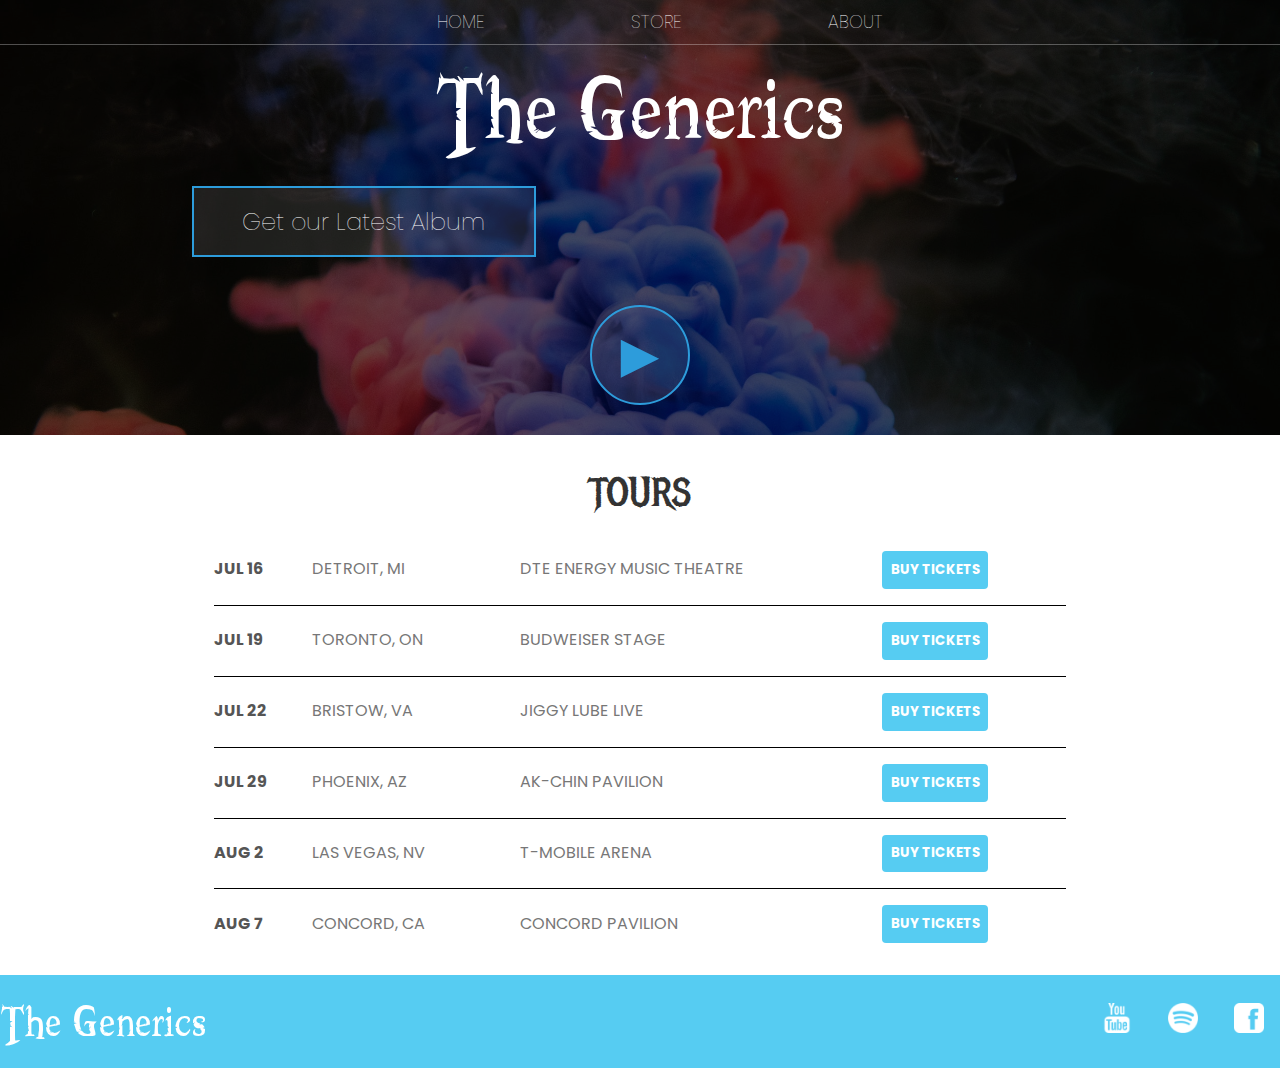
<file: index.html>
<!DOCTYPE html>
<html lang="en">
<head>
    <meta charset="UTF-8">
    <meta http-equiv="X-UA-Compatible" content="IE=edge">
    <meta name="viewport" content="width=device-width, initial-scale=1.0">
    <title>The Generics | Index page</title>
    <link rel="stylesheet" href="styles.css" />
</head>
<body>
    <header class="main-header">
        <nav class="nav main-nav">
            <ul>
                <li><a href="index.html">HOME</a></li>
                <li><a href="store.html">STORE</a></li>
                <li><a href="about.html">ABOUT</a></li>
            </ul>
        </nav>
        <h1 class="band-name band-name-large">The Generics</h1>
        <div class="container">
            <button class="btn btn-header" type="button">Get our Latest Album</button>
         </div>
        <button class="btn btn-header btn-play" type="button">&#9658</button>
    </header>
    <section class="content-section container">
        <h2 class="section-header">TOURS</h2>
        <div>
            <div class="tour-row">
                <span class="tour-item tour-date">JUL 16</span>
                <span class="tour-item tour-city">DETROIT, MI</span>
                <span class="tour-item tour-arena">DTE ENERGY MUSIC THEATRE</span>
                <button type="button" class="btn tour-item tour-btn btn-primary">BUY TICKETS</button>
            </div>
            <div class="tour-row">
                <span class="tour-item tour-date">JUL 19</span>
                <span class="tour-item tour-city">TORONTO, ON</span>
                <span class="tour-item tour-arena">BUDWEISER STAGE</span>
                <button type="button" class="btn tour-item tour-btn btn-primary">BUY TICKETS</button>
            </div>
            <div class="tour-row">
                <span class="tour-item tour-date">JUL 22</span>
                <span class="tour-item tour-city">BRISTOW, VA</span>
                <span class="tour-item tour-arena">JIGGY LUBE LIVE</span>
                <button type="button" class="btn tour-item tour-btn btn-primary">BUY TICKETS</button>
            </div>
            <div class="tour-row">
                <span class="tour-item tour-date">JUL 29</span>
                <span class="tour-item tour-city">PHOENIX, AZ</span>
                <span class="tour-item tour-arena">AK-CHIN PAVILION</span>
                <button type="button" class="btn tour-item tour-btn btn-primary">BUY TICKETS</button>
            </div>
            <div class="tour-row">
                <span class="tour-item tour-date">AUG 2</span>
                <span class="tour-item tour-city">LAS VEGAS, NV</span>
                <span class="tour-item tour-arena">T-MOBILE ARENA</span>
                <button type="button" class="btn tour-item tour-btn btn-primary">BUY TICKETS</button>
            </div>
            <div class="tour-row">
                <span class="tour-item tour-date">AUG 7</span>
                <span class="tour-item tour-city">CONCORD, CA</span>
                <span class="tour-item tour-arena">CONCORD PAVILION</span>
                <button type="button" class="btn tour-item tour-btn btn-primary">BUY TICKETS</button>
            </div>
        </div>
    </section>
    <footer class="main-footer main-footer-container">
        <h3 class="band-name">The Generics</h3>
        <ul class="nav footer-nav">
            <li>
                <a href="https://youtube.com" target="_blank">
                    <img src="Images/YouTube Logo.png">
                </a>
            </li>
            <li>
                <a href="https://spotify.com" target="_blank">
                    <img src="Images/Spotify Logo.png">
                </a>
            </li>
            <li>
                <a href="https://Facebook.com" target="_blank">
                    <img src="Images/Facebook Logo.png">
                </a>
            </li>
        </ul>
    </footer>
</body>
</html>
</file>
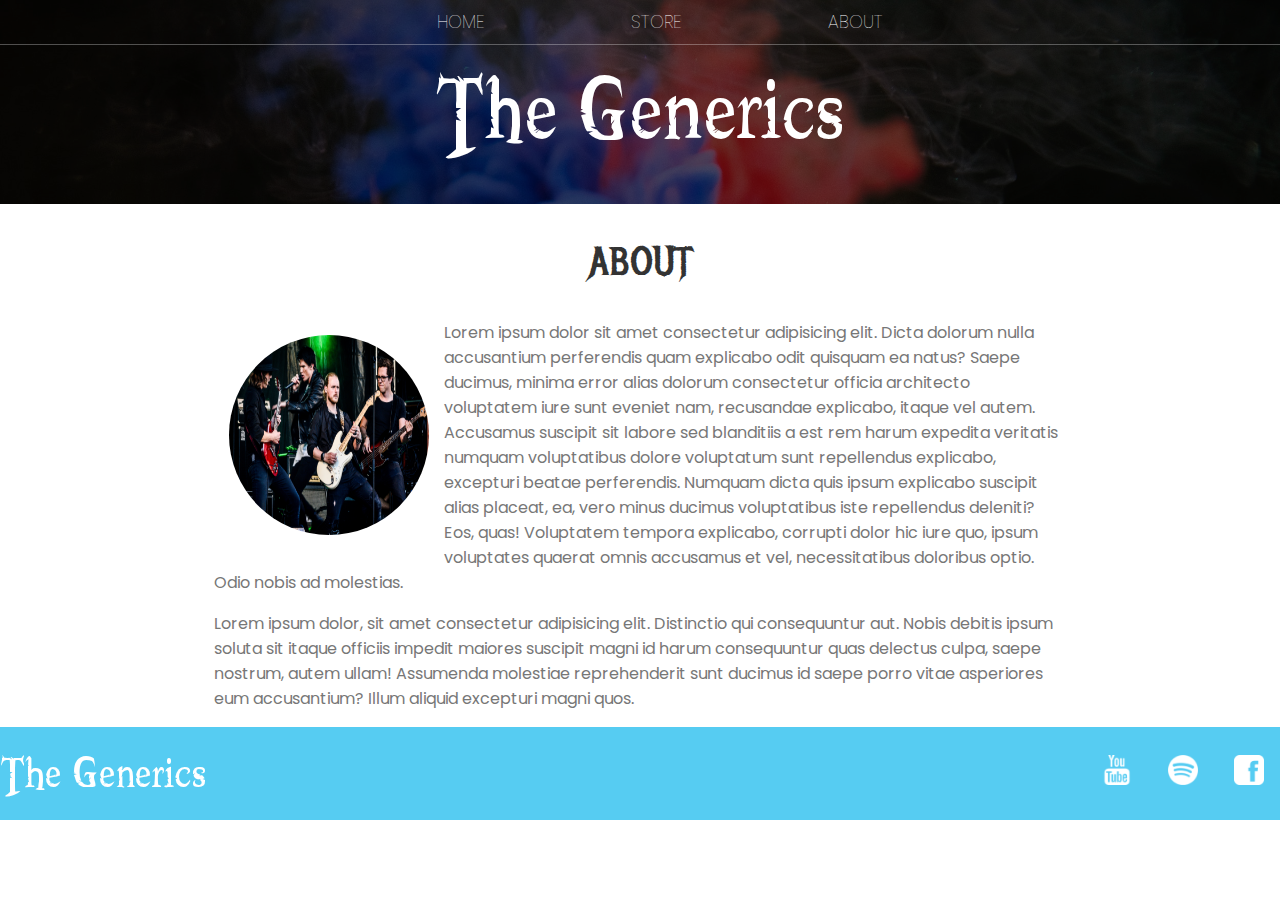
<file: about.html>
<!DOCTYPE html>
<html lang="en">
<head>
    <meta charset="UTF-8">
    <meta http-equiv="X-UA-Compatible" content="IE=edge">
    <meta name="viewport" content="width=device-width, initial-scale=1.0">
    <title>The Generics | About page</title>
    <link rel="stylesheet" href="styles.css" />
</head>
<body>
    <header class="main-header">
        <nav class="nav main-nav">
            <ul>
                <li><a href="index.html">HOME</a></li>
                <li><a href="store.html">STORE</a></li>
                <li><a href="about.html">ABOUT</a></li>
            </ul>
        </nav>
        <h1 class="band-name band-name-large">The Generics</h1>
    </header>
    <section class="content-section container">
        <h2 class="section-header">ABOUT</h2>
        <img class="about-band-image" src="Images/Band Members.png">
        <p>Lorem ipsum dolor sit amet consectetur adipisicing elit. Dicta dolorum nulla accusantium perferendis quam explicabo odit quisquam ea natus? Saepe ducimus, minima error alias dolorum consectetur officia architecto voluptatem iure sunt eveniet nam, recusandae explicabo, itaque vel autem. Accusamus suscipit sit labore sed blanditiis a est rem harum expedita veritatis numquam voluptatibus dolore voluptatum sunt repellendus explicabo, excepturi beatae perferendis. Numquam dicta quis ipsum explicabo suscipit alias placeat, ea, vero minus ducimus voluptatibus iste repellendus deleniti? Eos, quas! Voluptatem tempora explicabo, corrupti dolor hic iure quo, ipsum voluptates quaerat omnis accusamus et vel, necessitatibus doloribus optio. Odio nobis ad molestias.</p>
        <p>Lorem ipsum dolor, sit amet consectetur adipisicing elit. Distinctio qui consequuntur aut. Nobis debitis ipsum soluta sit itaque officiis impedit maiores suscipit magni id harum consequuntur quas delectus culpa, saepe nostrum, autem ullam! Assumenda molestiae reprehenderit sunt ducimus id saepe porro vitae asperiores eum accusantium? Illum aliquid excepturi magni quos.</p>
    </section>
    <footer class="main-footer main-footer-container">
        <h3 class="band-name">The Generics</h3>
        <ul class="nav footer-nav">
            <li>
                <a href="https://youtube.com" target="_blank">
                    <img src="Images/YouTube Logo.png">
                </a>
            </li>
            <li>
                <a href="https://spotify.com" target="_blank">
                    <img src="Images/Spotify Logo.png">
                </a>
            </li>
            <li>
                <a href="https://Facebook.com" target="_blank">
                    <img src="Images/Facebook Logo.png">
                </a>
            </li>
        </ul>
    </footer>
</body>
</html>
</file>
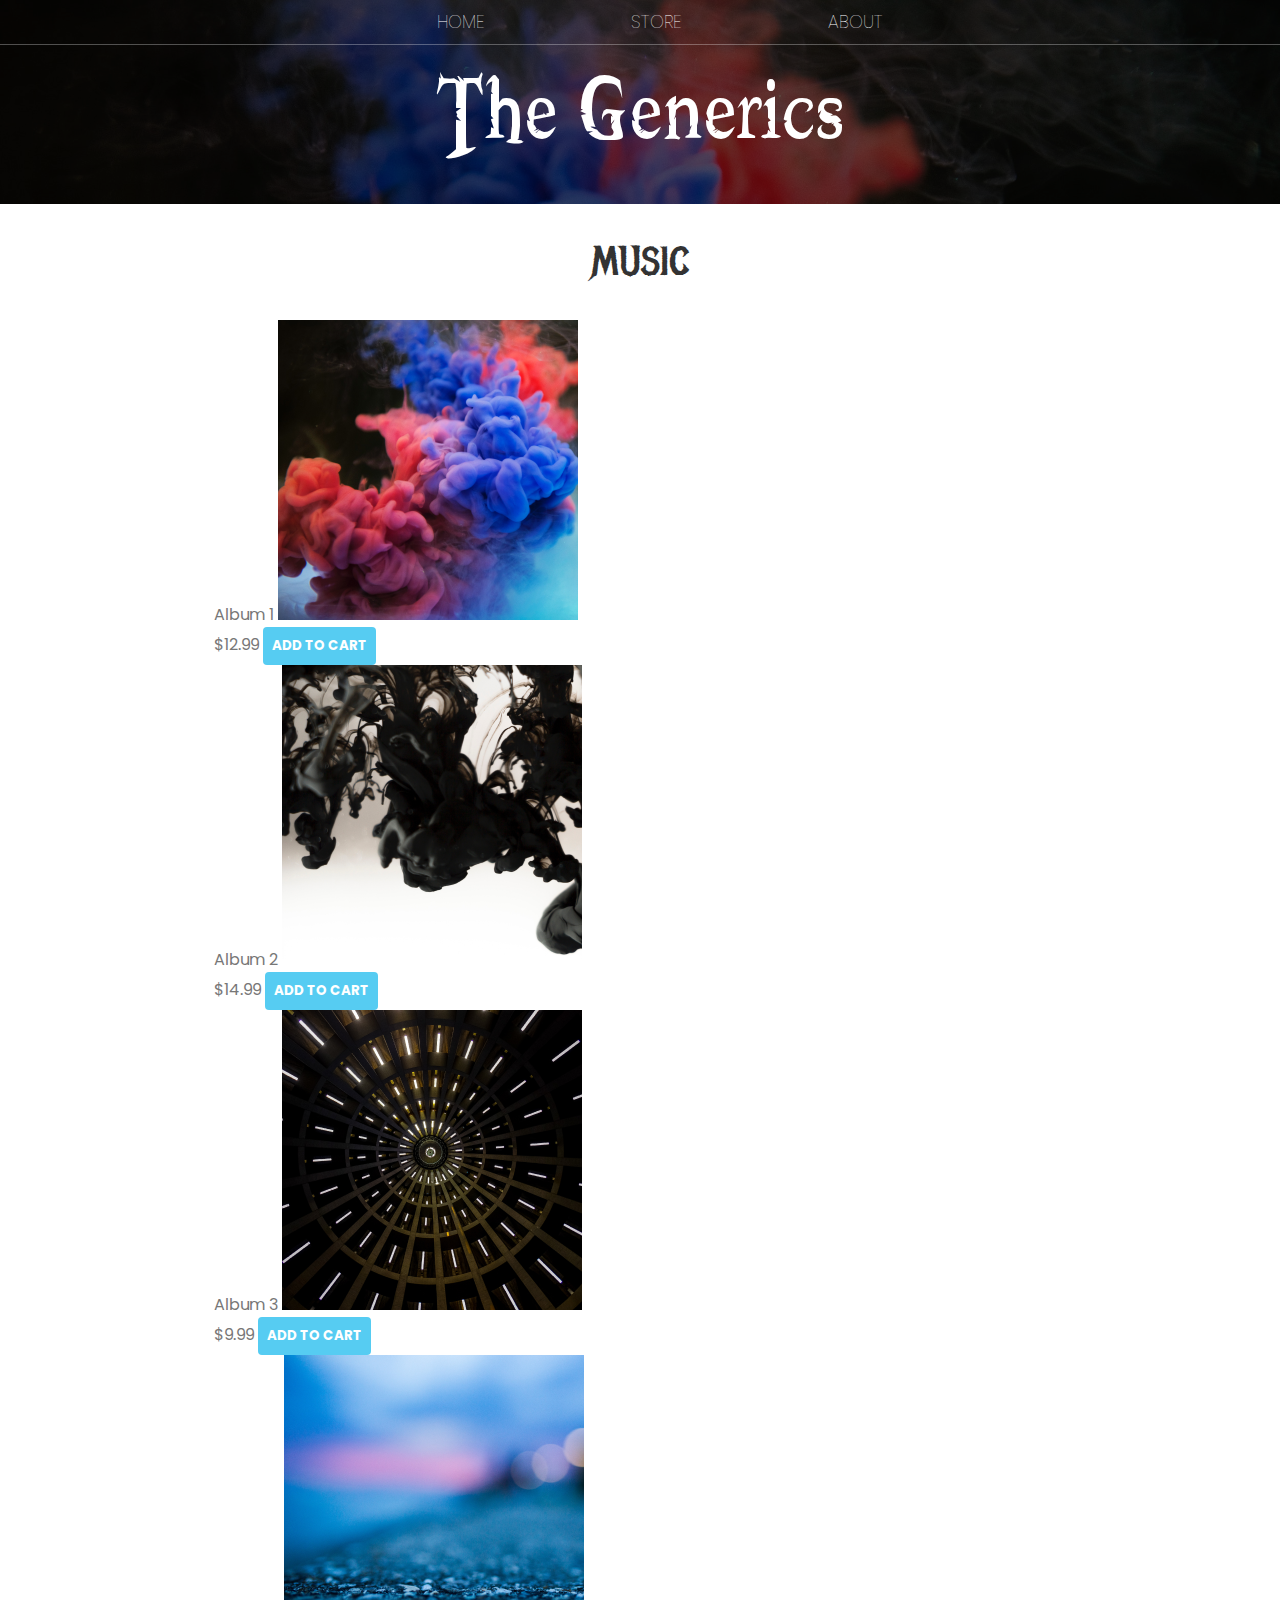
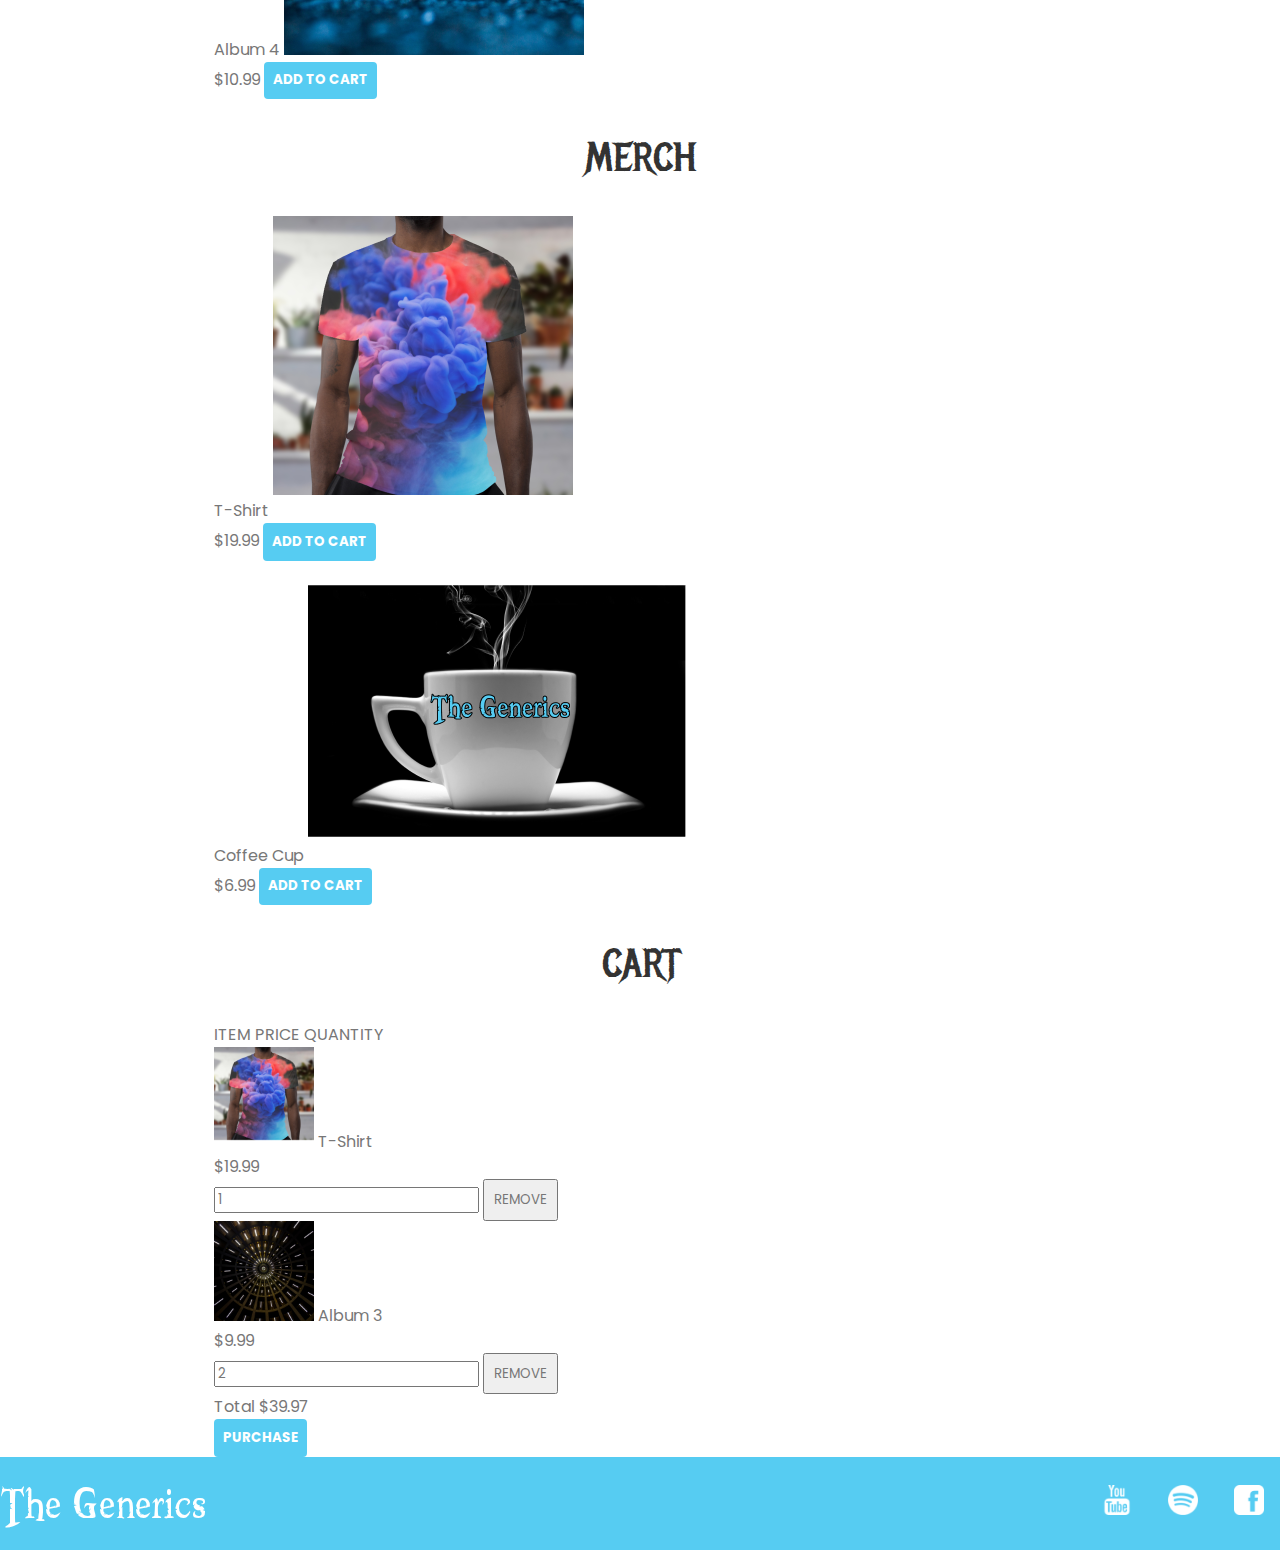
<file: store.html>
<!DOCTYPE html>
<html lang="en">
<head>
    <meta charset="UTF-8">
    <meta http-equiv="X-UA-Compatible" content="IE=edge">
    <meta name="viewport" content="width=device-width, initial-scale=1.0">
    <title>The Generics | About page</title>
    <link rel="stylesheet" href="styles.css" />
    <script src="store.js" async></script>
</head>
<body>
    <header class="main-header">
        <nav class="nav main-nav">
            <ul>
                <li><a href="index.html">HOME</a></li>
                <li><a href="store.html">STORE</a></li>
                <li><a href="about.html">ABOUT</a></li>
            </ul>
        </nav>
        <h1 class="band-name band-name-large">The Generics</h1>
    </header>
    <section class="container content-section">
        <h2 class="section-header">MUSIC</h2>
        <div class="shop-items">
            <div class="shop-item">
                <span class="shop-item-title">Album 1</span>
                <img  class="shop-item-image" src="Images/Album 1.png">
                <div class="shop-item-details">
                    <span class="shop-item-price">$12.99</span>
                    <button  class="btn btn-primary shop-item-button" type="button">ADD TO CART</button>
                </div>
            </div>
            <div class="shop-item">
                <span class="shop-item-title">Album 2</span>
                <img class="shop-item-image" src="Images/Album 2.png">
                <div class="shop-item-details">
                    <span class="shop-item-price">$14.99</span>
                    <button class="btn btn-primary shop-item-button" type="button">ADD TO CART</button>
                </div>
            </div>
            <div class="shop-item">
                <span class="shop-item-title">Album 3</span>
                <img class="shop-item-image" src="Images/Album 3.png">
                <div class="shop-item-details">
                    <span class="shop-item-price">$9.99</span>
                    <button class="btn btn-primary shop-item-button" type="button">ADD TO CART</button>
                </div>
            </div>
            <div class="shop-item">
                <span class="shop-item-title">Album 4</span>
                <img class="shop-item-image" src="Images/Album 4.png">
                <div class="shop-item-details">
                    <span class="shop-item-price">$10.99</span>
                    <button class="btn btn-primary shop-item-button" type="button">ADD TO CART</button>
                </div>
            </div>
        </div>
    </section>
    <section class="container content-section">
        <h2 class="section-header">MERCH</h2>
        <div class="shop-items">
            <div class="shop-item">
                <span class="shop-item-title">T-Shirt</span>
                <img class="shop-item-image" src="Images/Shirt.png">
                <div class="shop-item-details">
                    <span class="shop-item-price">$19.99</span>
                    <button class="btn btn-primary shop-item-button" type="button">ADD TO CART</button>
                </div>
            </div>
            <div class="shop-item">
                <span class="shop-item-title">Coffee Cup</span>
                <img class="shop-item-image" src="Images/Cofee.png">
                <div class="shop-item-details">
                    <span class="shop-item-price">$6.99</span>
                    <button class="btn btn-primary shop-item-button" type="button">ADD TO CART</button>
                </div>
            </div>
        </div>
    </section>
    <section class="container content-section">
        <h2 class="section-header">CART</h2>
        <div class="cart-row">
            <span class="cart-item cart-header cart-column">ITEM</span>
            <span class="cart-price cart-header cart-column">PRICE</span>
            <span class="cart-quantity cart-header cart-column">QUANTITY</span>
        </div>
        <div class="cart-items">
            <div class="cart-row">
                <div class="cart-item cart-column">
                    <img class="cart-item-image" src="Images/Shirt.png" width="100" height="100">
                    <span class="cart-item-title">T-Shirt</span>
                </div>
                <span class="cart-price cart-column">$19.99</span>
                <div class="cart-quantity cart-column">
                    <input class="cart-quantity-input" type="number" value="1">
                    <button class="btn btn-danger" type="button">REMOVE</button>
                </div>
            </div>
            <div class="cart-row">
                <div class="cart-item cart-column">
                    <img class="cart-item-image" src="Images/Album 3.png" width="100" height="100">
                    <span class="cart-item-title">Album 3</span>
                </div>  
                <span class="cart-price cart-column">$9.99</span>
                <div class="cart-quantity cart-column">
                    <input class="cart-quantity-input" type="number" value="2">
                    <button class="btn btn-danger" type="button">REMOVE</button>
                </div>
            </div>
        </div>
        <div class="cart-total">
            <span class="cart-total-title">Total</span>
            <span class="cart-total-price">$39.97</span>
        </div>
        <button class="btn btn-primary btn-purchase" type="button">PURCHASE</button>
    </section>
    <footer class="main-footer main-footer-container">
        <h3 class="band-name">The Generics</h3>
        <ul class="nav footer-nav">
            <li>
                <a href="https://youtube.com" target="_blank">
                    <img src="Images/YouTube Logo.png">
                </a>
            </li>
            <li>
                <a href="https://spotify.com" target="_blank">
                    <img src="Images/Spotify Logo.png">
                </a>
            </li>
            <li>
                <a href="https://Facebook.com" target="_blank">
                    <img src="Images/Facebook Logo.png">
                </a>
            </li>
        </ul>
    </footer>
</body>
</html>
</file>
<file: styles.css>
@import url('https://fonts.googleapis.com/css2?family=Poppins:ital,wght@0,400;0,500;1,400&display=swap');
@import url("https://fonts.googleapis.com/css?family=Metal+Mania");

@font-face {
    font-family: "Booter - Zero Zero";
    src: url("Fonts/Booter - Zero Zero.woff") format("woff"),
         url("Fonts/Booter - Zero Zero.woff2") format("woff2");
    font-weight: normal;
    font-style: normal;
}

*{
    box-sizing: border-box;
    font-family: 'Poppins', sans-serif;
    color:#777;
}

html, body{
    margin:0;
    padding:0;
}

.nav ul{
    margin:0;
}

.nav li{
    display: inline;
}

.nav a{
    display: inline-block;
    padding: .5em;
    color:white;
    text-decoration: none;
}

.nav a:hover{
    background-color: rgba(255,255,255,0.3);
}

.main-nav{
    text-align: center;
    font-size: 1.1em;
    font-weight: lighter;
    border-bottom:1px solid rgba(255,255,255,0.3);
}

.main-nav li{
    padding:0 5%;
}

.main-header{
    background-image: url("Images/Header Background.jpg");
    background-size: cover;
    background-color: rgba(0,0,0,0.6);
    background-blend-mode: multiply;
    padding-bottom: 30px;
}

.band-name{
    text-align: center;
    margin: 0;
    font-size:  4em;
    font-family: "Booter - Zero Zero";
    font-weight: normal;
    color:white;
}

.band-name-large{
    font-size:  8em;
}

.content-section{
    max-width:900px;
    margin: 0 auto;
    padding: 0 1.5em;
}

.section-header {
    font-family: "Metal Mania";
    font-weight: normal;
    color: #333;
    text-align: center;
    font-size: 2.5em;
}

.about-band-image{
    float:left;
    height:200px;
    width:200px;
    margin:15px;
    border-radius:50%;

}

.main-footer{
    background-color: #56CCF2;
    color: white;
    padding: .25em 0;
}

.main-footer-container{
    display: flex;
    align-items:center;
}

.main-footer-container ul{
    flex-grow: 1;
    text-align: end;
}

.footer-nav li{
    padding: 0 .5em;
}

.footer-nav img{
    width: 30px;
    height: 30px;
}

.btn{
    text-align: center;
    vertical-align: middle;
    padding: .67em;
    cursor:pointer;
}

.btn-header{
    margin: .5em 15% 2em 15%;
    color: white;
    border: 2px solid #2D9CDB;
    background-color: rgba(255,255,255,0.1);
    border-radius: 0;
    font-size: 1.5em;
    font-weight: lighter;
    padding-left: 2em;
    padding-right: 2em;
}

.btn-header:hover{
    background-color: rgba(255,255,255,0.3);
}

.btn-play{
    display:block;
    margin:0 auto;
    color:#2D9CDB;
    font-size: 4em;
    border-radius: 50%;
    padding:0;
    width:100px;
    height:100px;
}

.tour-row{
    border-bottom: 1px solid black;
    padding-bottom: 1em;
    margin-bottom: 1em;
}

.tour-row:last-child{
    border-bottom: none;
}

.tour-item{
    display: inline-block;
    padding-right: .5em;
}

.tour-date{
    color:#555;
    font-weight: bold;
    width:11%;
}

.tour-city{
    width:24%;
}

.tour-arena{
    width:42%;
}

.tour-btn{
    max-width:19%;
}

.btn-primary{
    color: white;
    background-color: #56CCF2;
    border:none;
    border-radius: .3em;
    font-weight: bold;
}

.btn-primary:hover{
    background-color: #2D9CDB;
}
</file>
